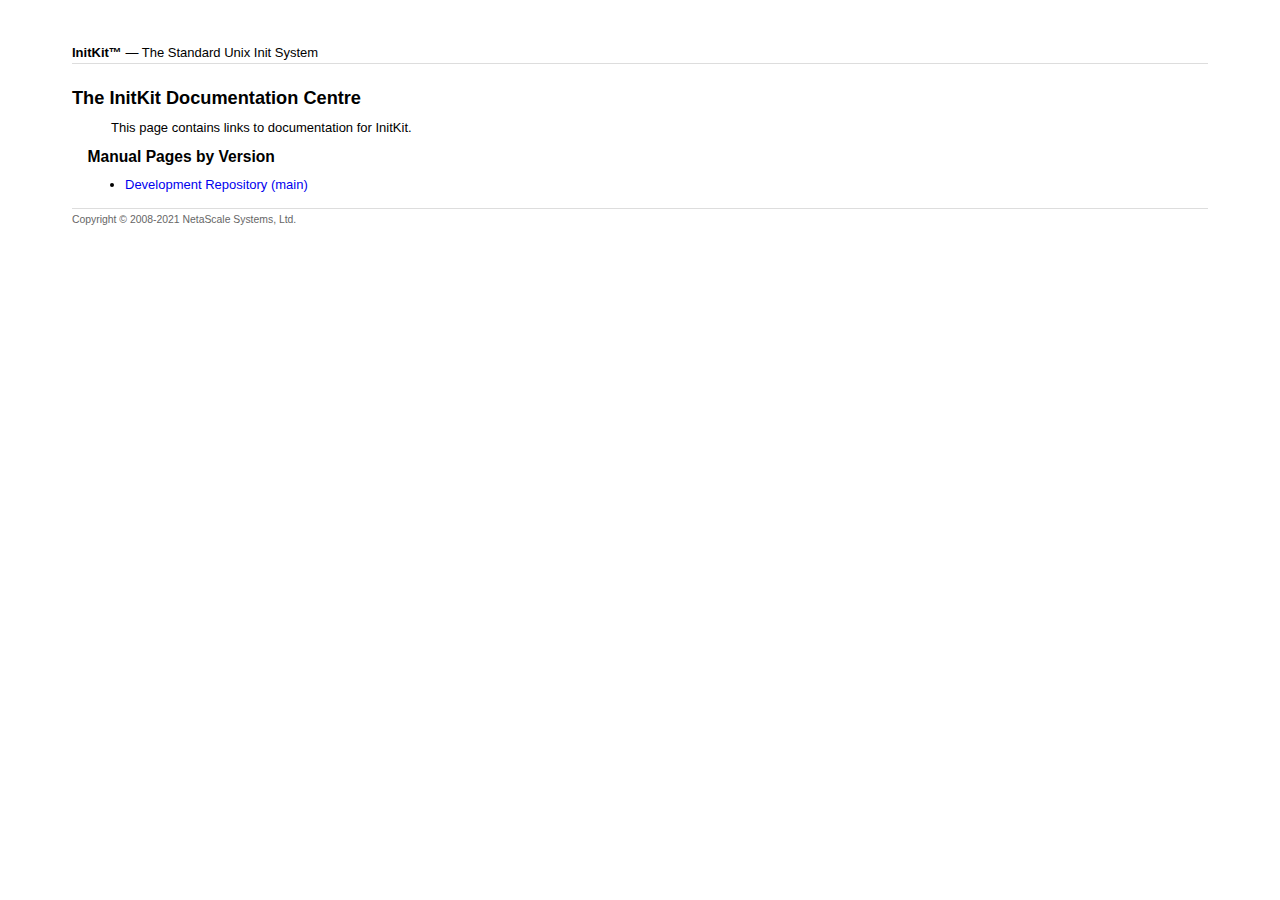
<file: index.html>
<!DOCTYPE html>
<html lang="en">

<head>
    <meta charset="UTF-8" />
    <link rel="canonical" href="https://docs.initkit./">
    <link rel="stylesheet" href="index.css" type="text/css" media="all">
    <title>InitKit Documentation Centre</title>
</head>

<body>
    <p class="head">
        <strong>InitKit™</strong> &mdash;
        The Standard Unix Init System
    </p>

    <h1>The InitKit Documentation Centre</h1>
    <p>
        This page contains links to documentation for InitKit.
    </p>

    <h2>Manual Pages by Version
    </h2>
    <ul>
        <li><a href="main/">Development Repository (main)</a>
        </li>
    </ul>

    <p class="foot">
        Copyright &copy; 2008-2021 NetaScale Systems, Ltd.
    </p>
</body>

</html>
</file>
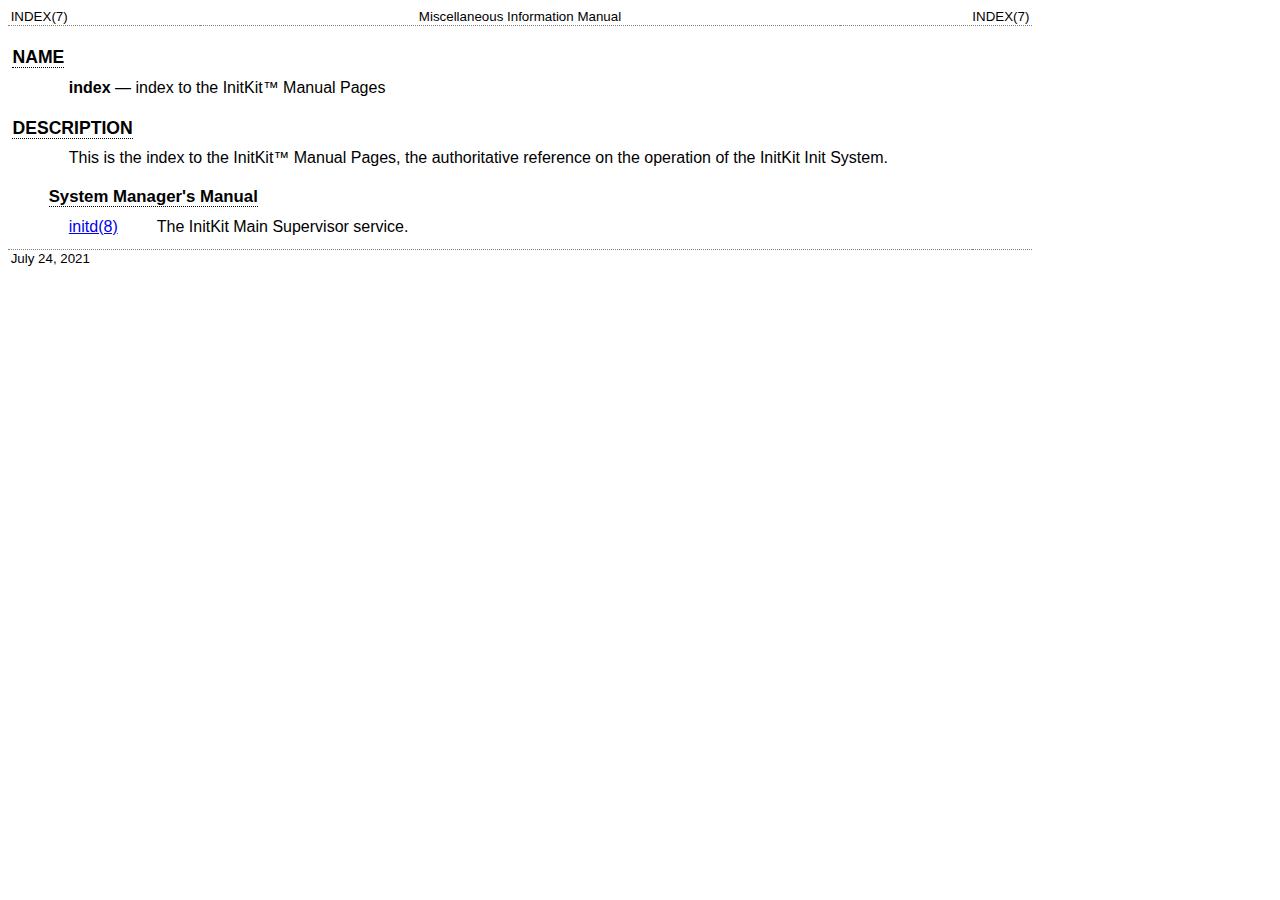
<file: main/index.html>
<!DOCTYPE html>
<html>
<head>
  <meta charset="utf-8"/>
  <link rel="stylesheet" href="../mpage.css" type="text/css" media="all"/>
  <title>INDEX(7)</title>
</head>
<body>
<table class="head">
  <tr>
    <td class="head-ltitle">INDEX(7)</td>
    <td class="head-vol">Miscellaneous Information Manual</td>
    <td class="head-rtitle">INDEX(7)</td>
  </tr>
</table>
<div class="manual-text">
<p class="Pp"></p>
<section class="Sh">
<h1 class="Sh" id="NAME"><a class="permalink" href="#NAME">NAME</a></h1>
<p class="Pp"><code class="Nm">index</code> &#x2014; <span class="Nd">index to
    the InitKit&#x2122; Manual Pages</span></p>
<p class="Pp"></p>
</section>
<section class="Sh">
<h1 class="Sh" id="DESCRIPTION"><a class="permalink" href="#DESCRIPTION">DESCRIPTION</a></h1>
<p class="Pp">This is the index to the InitKit&#x2122; Manual Pages, the
    authoritative reference on the operation of the InitKit Init System.</p>
<p class="Pp"></p>
<section class="Ss">
<h2 class="Ss" id="System_Manager's_Manual"><a class="permalink" href="#System_Manager's_Manual">System
  Manager's Manual</a></h2>
<dl class="Bl-tag">
  <dt><a class="Xr" href="initd.8.html">initd(8)</a></dt>
  <dd>The InitKit Main Supervisor service.</dd>
</dl>
</section>
</section>
</div>
<table class="foot">
  <tr>
    <td class="foot-date">July 24, 2021</td>
    <td class="foot-os"></td>
  </tr>
</table>
</body>
</html>
</file>
<file: index.css>
html		{ margin-top: 2em;
		  min-width: 40em;
		  width: 90%;
		  margin-left: auto;
		  margin-right: auto; }

body		{ font-family: Helvetica,Arial,sans-serif;
		  font-size: small;
		  line-height: 120%;
		  text-align: justify; }

h1		{ font-size: 140%;
		  margin-top: 1.5em; }
h2		{ font-size: 120%;
		  margin-left: 1em; }
h3		{ font-size: 110%;
		  margin-left: 2em; }
p,dl		{ margin-left: 3em; }

p.head, p.foot	{ margin-left: 0.0em;
		  margin-right: 0.0em; }
p.head		{ margin-bottom: 0.5em;
		  padding-bottom: 0.2em;
		  border-bottom: 1px solid #dddddd; }
p.foot		{ font-size: 80%;
		  color: #666666;
		  margin-top: 1.5em;
		  padding-top: 0.2em;
		  border-top: 1px solid #dddddd; }
p.right		{ float: right;
		  margin-top: 0.0em }

pre		{ margin-left: 5em; }

ul		{ margin-left: 1em; }

dt		{ margin-top: 0.25em; }

span.nm		{ color: green; }

a		{ text-decoration: none; }
a.external 	{ background: transparent url(external.png) center right no-repeat; 
		  padding-right: 12px; }
</file>
<file: mpage.css>
/* $OpenBSD: mandoc.css,v 1.33 2019/06/02 16:50:46 schwarze Exp $ */
/*
 * Standard style sheet for mandoc(1) -Thtml and man.cgi(8).
 *
 * Written by Ingo Schwarze <schwarze@openbsd.org>.
 * I place this file into the public domain.
 * Permission to use, copy, modify, and distribute it for any purpose
 * with or without fee is hereby granted, without any conditions.
 */

/* Global defaults. */

html {		max-width: 65em;
		--bg: #FFFFFF;
		--fg: #000000; }
body {		background: var(--bg);
		color: var(--fg);
		font-family: Helvetica,Arial,sans-serif; }
h1 {		font-size: 110%; }
table {		margin-top: 0em;
		margin-bottom: 0em;
		border-collapse: collapse; }
/* Some browsers set border-color in a browser style for tbody,
 * but not for table, resulting in inconsistent border styling. */
tbody {		border-color: inherit; }
tr {		border-color: inherit; }
td {		vertical-align: top;
		padding-left: 0.2em;
		padding-right: 0.2em;
		border-color: inherit; }
ul, ol, dl {	margin-top: 0em;
		margin-bottom: 0em; }
li, dt {	margin-top: 1em; }

.permalink {	border-bottom: thin dotted;
		color: inherit;
		font: inherit;
		text-decoration: inherit; }
* {		clear: both }

/* Search form and search results. */

fieldset {	border: thin solid silver;
		border-radius: 1em;
		text-align: center; }
input[name=expr] {
		width: 25%; }

table.results {	margin-top: 1em;
		margin-left: 2em;
		font-size: smaller; }

/* Header and footer lines. */

table.head {	width: 100%;
		border-bottom: 1px dotted #808080;
		margin-bottom: 1em;
		font-size: smaller; }
td.head-vol {	text-align: center; }
td.head-rtitle {
		text-align: right; }

table.foot {	width: 100%;
		border-top: 1px dotted #808080;
		margin-top: 1em;
		font-size: smaller; }
td.foot-os {	text-align: right; }

/* Sections and paragraphs. */

.manual-text {
		margin-left: 3.8em; }
.Nd { }
section.Sh { }
h1.Sh {		margin-top: 1.2em;
		margin-bottom: 0.6em;
		margin-left: -3.2em; }
section.Ss { }
h2.Ss {		margin-top: 1.2em;
		margin-bottom: 0.6em;
		margin-left: -1.2em;
		font-size: 105%; }
.Pp {		margin: 0.6em 0em; }
.Sx { }
.Xr { }

/* Displays and lists. */

.Bd { }
.Bd-indent {	margin-left: 3.8em; }

.Bl-bullet {	list-style-type: disc;
		padding-left: 1em; }
.Bl-bullet > li { }
.Bl-dash {	list-style-type: none;
		padding-left: 0em; }
.Bl-dash > li:before {
		content: "\2014  "; }
.Bl-item {	list-style-type: none;
		padding-left: 0em; }
.Bl-item > li { }
.Bl-compact > li {
		margin-top: 0em; }

.Bl-enum {	padding-left: 2em; }
.Bl-enum > li { }
.Bl-compact > li {
		margin-top: 0em; }

.Bl-diag { }
.Bl-diag > dt {
		font-style: normal;
		font-weight: bold; }
.Bl-diag > dd {
		margin-left: 0em; }
.Bl-hang { }
.Bl-hang > dt { }
.Bl-hang > dd {
		margin-left: 5.5em; }
.Bl-inset { }
.Bl-inset > dt { }
.Bl-inset > dd {
		margin-left: 0em; }
.Bl-ohang { }
.Bl-ohang > dt { }
.Bl-ohang > dd {
		margin-left: 0em; }
.Bl-tag {	margin-top: 0.6em;
		margin-left: 5.5em; }
.Bl-tag > dt {
		float: left;
		margin-top: 0em;
		margin-left: -5.5em;
		padding-right: 0.5em;
		vertical-align: top; }
.Bl-tag > dd {
		clear: right;
		column-count: 1;  /* Force block formatting context. */
		width: 100%;
		margin-top: 0em;
		margin-left: 0em;
		margin-bottom: 0.6em;
		vertical-align: top; }
.Bl-compact {	margin-top: 0em; }
.Bl-compact > dd {
		margin-bottom: 0em; }
.Bl-compact > dt {
		margin-top: 0em; }

.Bl-column { }
.Bl-column > tbody > tr { }
.Bl-column > tbody > tr > td {
		margin-top: 1em; }
.Bl-compact > tbody > tr > td {
		margin-top: 0em; }

.Rs {		font-style: normal;
		font-weight: normal; }
.RsA { }
.RsB {		font-style: italic;
		font-weight: normal; }
.RsC { }
.RsD { }
.RsI {		font-style: italic;
		font-weight: normal; }
.RsJ {		font-style: italic;
		font-weight: normal; }
.RsN { }
.RsO { }
.RsP { }
.RsQ { }
.RsR { }
.RsT {		text-decoration: underline; }
.RsU { }
.RsV { }

.eqn { }
.tbl td {	vertical-align: middle; }

.HP {		margin-left: 3.8em;
		text-indent: -3.8em; }

/* Semantic markup for command line utilities. */

table.Nm { }
code.Nm {	font-style: normal;
		font-weight: bold;
		font-family: inherit; }
.Fl {		font-style: normal;
		font-weight: bold;
		font-family: inherit; }
.Cm {		font-style: normal;
		font-weight: bold;
		font-family: inherit; }
.Ar {		font-style: italic;
		font-weight: normal; }
.Op {		display: inline; }
.Ic {		font-style: normal;
		font-weight: bold;
		font-family: inherit; }
.Ev {		font-style: normal;
		font-weight: normal;
		font-family: monospace; }
.Pa {		font-style: italic;
		font-weight: normal; }

/* Semantic markup for function libraries. */

.Lb { }
code.In {	font-style: normal;
		font-weight: bold;
		font-family: inherit; }
a.In { }
.Fd {		font-style: normal;
		font-weight: bold;
		font-family: inherit; }
.Ft {		font-style: italic;
		font-weight: normal; }
.Fn {		font-style: normal;
		font-weight: bold;
		font-family: inherit; }
.Fa {		font-style: italic;
		font-weight: normal; }
.Vt {		font-style: italic;
		font-weight: normal; }
.Va {		font-style: italic;
		font-weight: normal; }
.Dv {		font-style: normal;
		font-weight: normal;
		font-family: monospace; }
.Er {		font-style: normal;
		font-weight: normal;
		font-family: monospace; }

/* Various semantic markup. */

.An { }
.Lk { }
.Mt { }
.Cd {		font-style: normal;
		font-weight: bold;
		font-family: inherit; }
.Ad {		font-style: italic;
		font-weight: normal; }
.Ms {		font-style: normal;
		font-weight: bold; }
.St { }
.Ux { }

/* Physical markup. */

.Bf {		display: inline; }
.No {		font-style: normal;
		font-weight: normal; }
.Em {		font-style: italic;
		font-weight: normal; }
.Sy {		font-style: normal;
		font-weight: bold; }
.Li {		font-style: normal;
		font-weight: normal;
		font-family: monospace; }

/* Tooltip support. */

h1.Sh, h2.Ss {	position: relative; }
.An, .Ar, .Cd, .Cm, .Dv, .Em, .Er, .Ev, .Fa, .Fd, .Fl, .Fn, .Ft,
.Ic, code.In, .Lb, .Lk, .Ms, .Mt, .Nd, code.Nm, .Pa, .Rs,
.St, .Sx, .Sy, .Va, .Vt, .Xr {
		display: inline-block;
		position: relative; }

.An::before {	content: "An"; }
.Ar::before {	content: "Ar"; }
.Cd::before {	content: "Cd"; }
.Cm::before {	content: "Cm"; }
.Dv::before {	content: "Dv"; }
.Em::before {	content: "Em"; }
.Er::before {	content: "Er"; }
.Ev::before {	content: "Ev"; }
.Fa::before {	content: "Fa"; }
.Fd::before {	content: "Fd"; }
.Fl::before {	content: "Fl"; }
.Fn::before {	content: "Fn"; }
.Ft::before {	content: "Ft"; }
.Ic::before {	content: "Ic"; }
code.In::before { content: "In"; }
.Lb::before {	content: "Lb"; }
.Lk::before {	content: "Lk"; }
.Ms::before {	content: "Ms"; }
.Mt::before {	content: "Mt"; }
.Nd::before {	content: "Nd"; }
code.Nm::before { content: "Nm"; }
.Pa::before {	content: "Pa"; }
.Rs::before {	content: "Rs"; }
h1.Sh::before {	content: "Sh"; }
h2.Ss::before {	content: "Ss"; }
.St::before {	content: "St"; }
.Sx::before {	content: "Sx"; }
.Sy::before {	content: "Sy"; }
.Va::before {	content: "Va"; }
.Vt::before {	content: "Vt"; }
.Xr::before {	content: "Xr"; }

.An::before, .Ar::before, .Cd::before, .Cm::before,
.Dv::before, .Em::before, .Er::before, .Ev::before,
.Fa::before, .Fd::before, .Fl::before, .Fn::before, .Ft::before,
.Ic::before, code.In::before, .Lb::before, .Lk::before,
.Ms::before, .Mt::before, .Nd::before, code.Nm::before,
.Pa::before, .Rs::before,
h1.Sh::before, h2.Ss::before, .St::before, .Sx::before, .Sy::before,
.Va::before, .Vt::before, .Xr::before {
		opacity: 0;
		transition: .15s ease opacity;
		pointer-events: none;
		position: absolute;
		bottom: 100%;
		box-shadow: 0 0 .35em var(--fg);
		padding: .15em .25em;
		white-space: nowrap;
		font-family: Helvetica,Arial,sans-serif;
		font-style: normal;
		font-weight: bold;
		background: var(--bg);
		color: var(--fg); }
.An:hover::before, .Ar:hover::before, .Cd:hover::before, .Cm:hover::before,
.Dv:hover::before, .Em:hover::before, .Er:hover::before, .Ev:hover::before,
.Fa:hover::before, .Fd:hover::before, .Fl:hover::before, .Fn:hover::before,
.Ft:hover::before, .Ic:hover::before, code.In:hover::before,
.Lb:hover::before, .Lk:hover::before, .Ms:hover::before, .Mt:hover::before,
.Nd:hover::before, code.Nm:hover::before, .Pa:hover::before,
.Rs:hover::before, h1.Sh:hover::before, h2.Ss:hover::before, .St:hover::before,
.Sx:hover::before, .Sy:hover::before, .Va:hover::before, .Vt:hover::before,
.Xr:hover::before {
		opacity: 1;
		pointer-events: inherit; }

/* Overrides to avoid excessive margins on small devices. */

@media (max-width: 37.5em) {
.manual-text {
		margin-left: 0.5em; }
h1.Sh, h2.Ss {	margin-left: 0em; }
.Bd-indent {	margin-left: 2em; }
.Bl-hang > dd {
		margin-left: 2em; }
.Bl-tag {	margin-left: 2em; }
.Bl-tag > dt {
		margin-left: -2em; }
.HP {		margin-left: 2em;
		text-indent: -2em; }
}

/* Overrides for a dark color scheme for accessibility. */

@media (prefers-color-scheme: dark) {
html {		--bg: #1E1F21;
		--fg: #EEEFF1; }
:link {		color: #BAD7FF; }
:visited {	color: #F6BAFF; }
}
</file>
